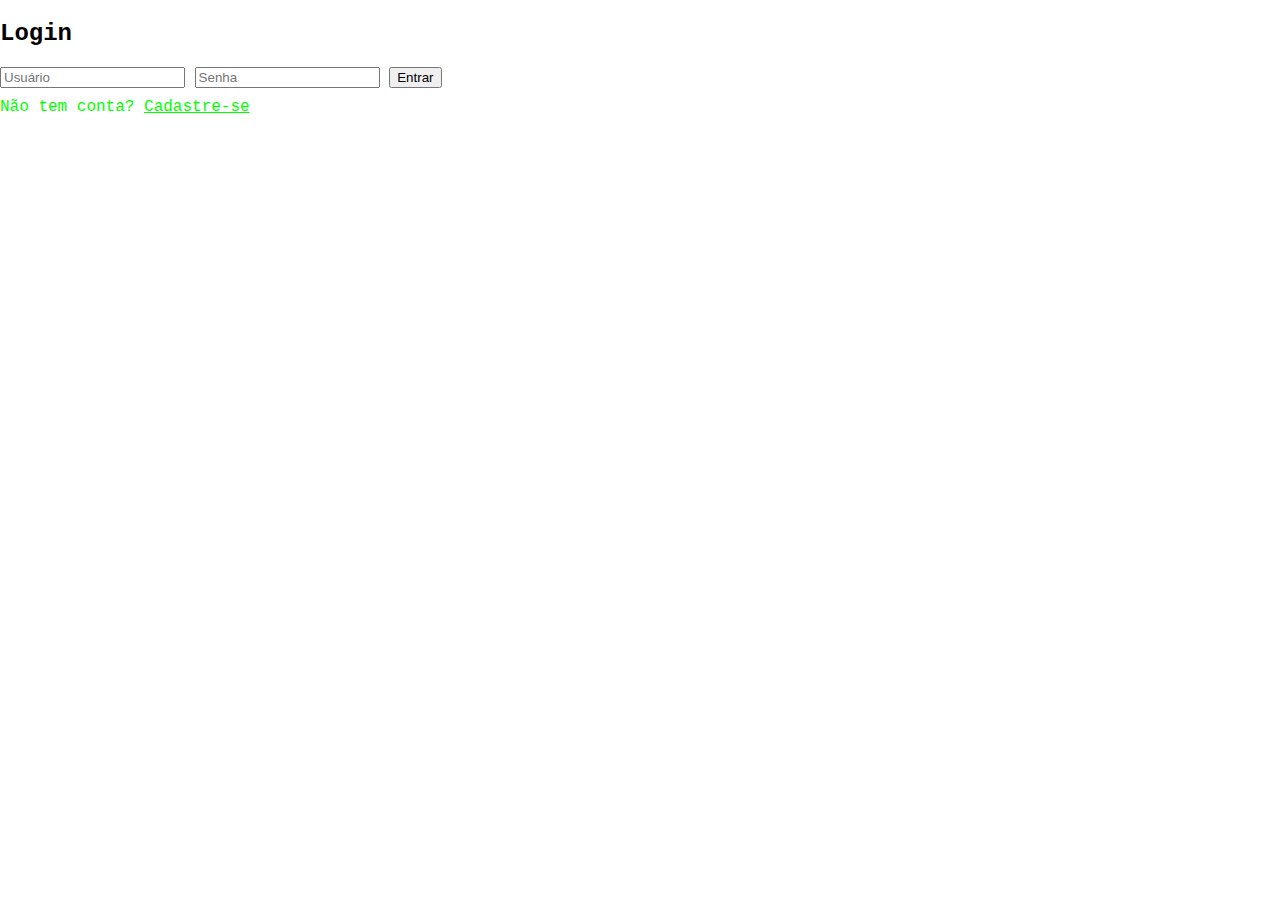
<file: index.html>
<!DOCTYPE html>
<html lang="pt-BR">
<head>
  <meta charset="UTF-8">
  <title>Login</title>
  <link rel="stylesheet" href="style.css">
</head>
<body>
  <div class="login-box">
    <h2>Login</h2>
    <form id="loginForm">
      <input type="text" name="usuario" placeholder="Usuário" required>
      <input type="password" name="senha" placeholder="Senha" required>
      <button type="submit">Entrar</button>
    </form>
    <p style="color:#0f0; margin-top:10px;">
      Não tem conta? <a href="cadastro.html" style="color:#0f0;">Cadastre-se</a>
    </p>
  </div>
  <script src="script.js"></script>
</body>
</html>
</file>
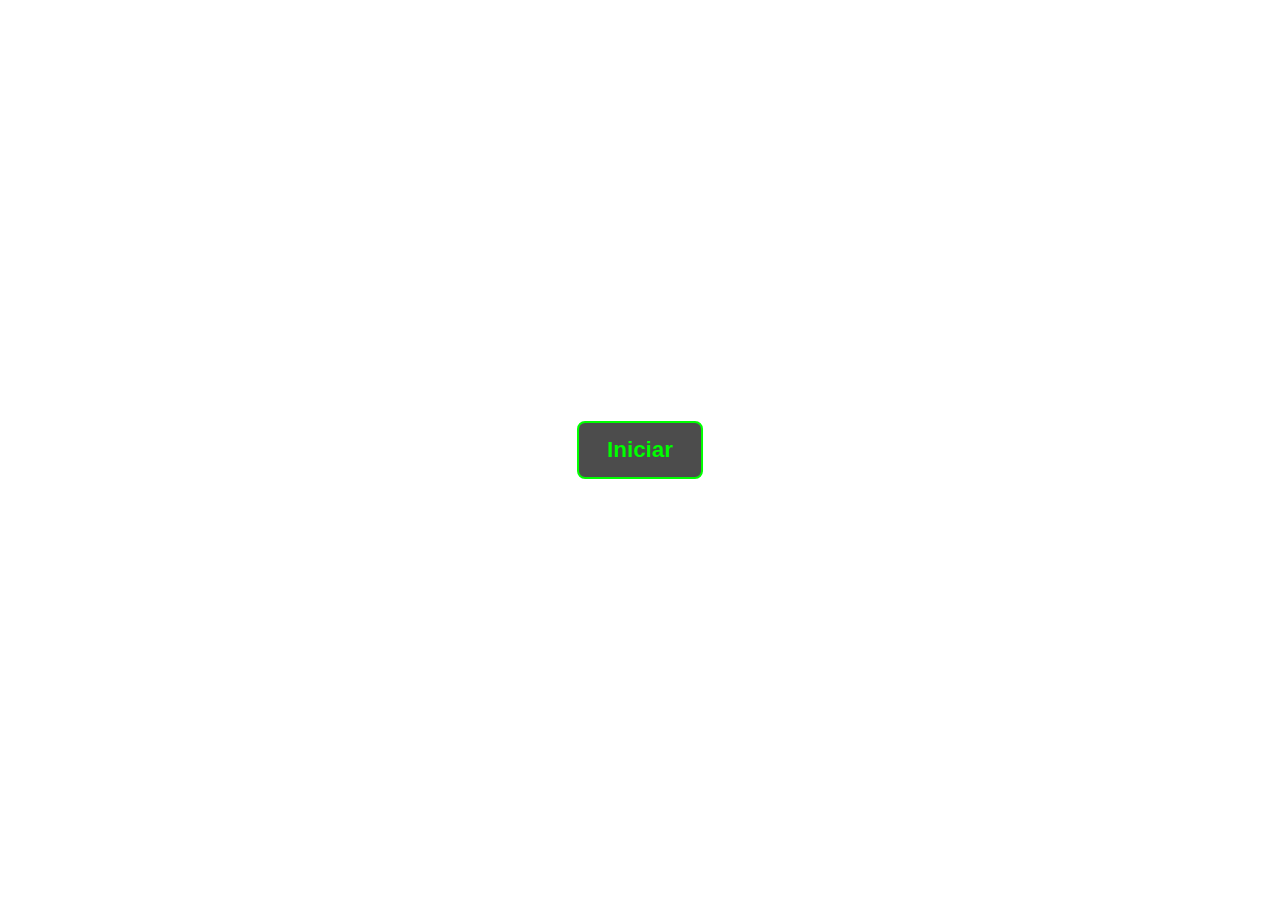
<file: site-exemplo/index.html>
<!DOCTYPE html>
<html lang="pt-BR">
<head>
  <meta charset="UTF-8">
  <title>Matrix Hacker Alert</title>
  <style>
    body {
      margin: 0;
      background: url('https://picsum.photos/1920/1080?nature') no-repeat center center fixed;
      background-size: cover;
      font-family: "Courier New", monospace;
      overflow: hidden;
    }
    canvas {
      display: none;
      position: fixed;
      top: 0;
      left: 0;
      z-index: 0;
    }

    /* Botão centralizado */
    #startBtn {
      position: fixed;
      top: 50%;
      left: 50%;
      transform: translate(-50%, -50%);
      padding: 14px 28px;
      font-size: 1.4rem;
      font-weight: bold;
      background: rgba(0,0,0,0.7);
      color: #0f0;
      border: 2px solid #0f0;
      border-radius: 8px;
      cursor: pointer;
      z-index: 2;
      animation: pulse 1.5s infinite;
    }
    @keyframes pulse {
      0% { box-shadow: 0 0 5px #0f0, 0 0 10px #0f0; }
      50% { box-shadow: 0 0 20px #0f0, 0 0 40px #0f0; }
      100% { box-shadow: 0 0 5px #0f0, 0 0 10px #0f0; }
    }

    /* Mensagem digitada */
    #typedMessage {
      position: fixed;
      top: 40%;
      left: 50%;
      transform: translate(-50%, -50%);
      font-size: 1.5rem;
      color: #0f0;
      z-index: 2;
    }

    /* Alerta piscando e mudando de cor */
    #alertMessage {
      position: fixed;
      top: 60%;
      left: 50%;
      transform: translate(-50%, -50%);
      font-size: 2rem;
      font-weight: bold;
      display: none;
      z-index: 2;
      animation: colorChange 3s infinite, blink 1s infinite;
    }
    @keyframes colorChange {
      0% { color: red; }
      33% { color: yellow; }
      66% { color: white; }
      100% { color: red; }
    }
    @keyframes blink {
      0% { opacity: 1; }
      50% { opacity: 0; }
      100% { opacity: 1; }
    }
  </style>
</head>
<body>
  <canvas id="matrix"></canvas>
  <div id="typedMessage"></div>
  <div id="alertMessage">>>> Você está sendo monitorado por MDF <<<</div>
  <button id="startBtn">Iniciar</button>

  <script>
    const startBtn = document.getElementById("startBtn");
    const typedMessage = document.getElementById("typedMessage");
    const alertMessage = document.getElementById("alertMessage");
    const canvas = document.getElementById('matrix');
    const ctx = canvas.getContext('2d');
    let i = 0;
    let alarmInterval;

    // Sons
    function playBeep(ctx) {
      const oscillator = ctx.createOscillator();
      const gainNode = ctx.createGain();
      oscillator.type = "square";
      oscillator.frequency.setValueAtTime(800, ctx.currentTime);
      gainNode.gain.setValueAtTime(0.05, ctx.currentTime);
      oscillator.connect(gainNode);
      gainNode.connect(ctx.destination);
      oscillator.start();
      oscillator.stop(ctx.currentTime + 0.05);
    }

    function playAlarm(ctx) {
      const oscillator = ctx.createOscillator();
      const gainNode = ctx.createGain();
      oscillator.type = "sawtooth";
      oscillator.frequency.setValueAtTime(400, ctx.currentTime);
      gainNode.gain.setValueAtTime(0.1, ctx.currentTime);
      oscillator.connect(gainNode);
      gainNode.connect(ctx.destination);
      oscillator.start();
      oscillator.stop(ctx.currentTime + 0.5);
    }

    // Digitação da mensagem com beep
    const text = "⚠️ Tome cuidado na próxima vez que acessar esse site";
    function typeWriter(ctx) {
      if (i < text.length) {
        typedMessage.textContent += text.charAt(i);
        playBeep(ctx);
        i++;
        setTimeout(() => typeWriter(ctx), 80);
      } else {
        // depois que termina, ativa alerta piscando e som de 3 em 3 segundos
        alertMessage.style.display = "block";
        alarmInterval = setInterval(() => playAlarm(ctx), 3000);
      }
    }

    // Matrix Rain
    function startMatrix() {
      canvas.style.display = "block";
      canvas.height = window.innerHeight;
      canvas.width = window.innerWidth;

      const letters = 'アァイィウヴエェオカガキギクグケゲコゴサザシジスズセゼソゾABCDEFGHIJKLMNOPQRSTUVWXYZ0123456789';
      const lettersArray = letters.split('');
      const fontSize = 16;
      const columns = canvas.width / fontSize;
      const drops = [];
      for (let x = 0; x < columns; x++) drops[x] = 1;

      function draw() {
        ctx.fillStyle = 'rgba(0, 0, 0, 0.05)';
        ctx.fillRect(0, 0, canvas.width, canvas.height);
        ctx.fillStyle = '#0F0';
        ctx.font = fontSize + 'px monospace';
        for (let i = 0; i < drops.length; i++) {
          const text = lettersArray[Math.floor(Math.random() * lettersArray.length)];
          ctx.fillText(text, i * fontSize, drops[i] * fontSize);
          if (drops[i] * fontSize > canvas.height && Math.random() > 0.975) drops[i] = 0;
          drops[i]++;
        }
      }
      setInterval(draw, 33);
    }

    // Ao clicar no botão
    startBtn.addEventListener("click", () => {
      startBtn.style.display = "none"; // esconde botão
      document.body.style.background = "black"; // troca fundo para Matrix
      startMatrix();
      const audioCtx = new (window.AudioContext || window.webkitAudioContext)();
      typeWriter(audioCtx);
    });
  </script>
</body>
</html>
</file>
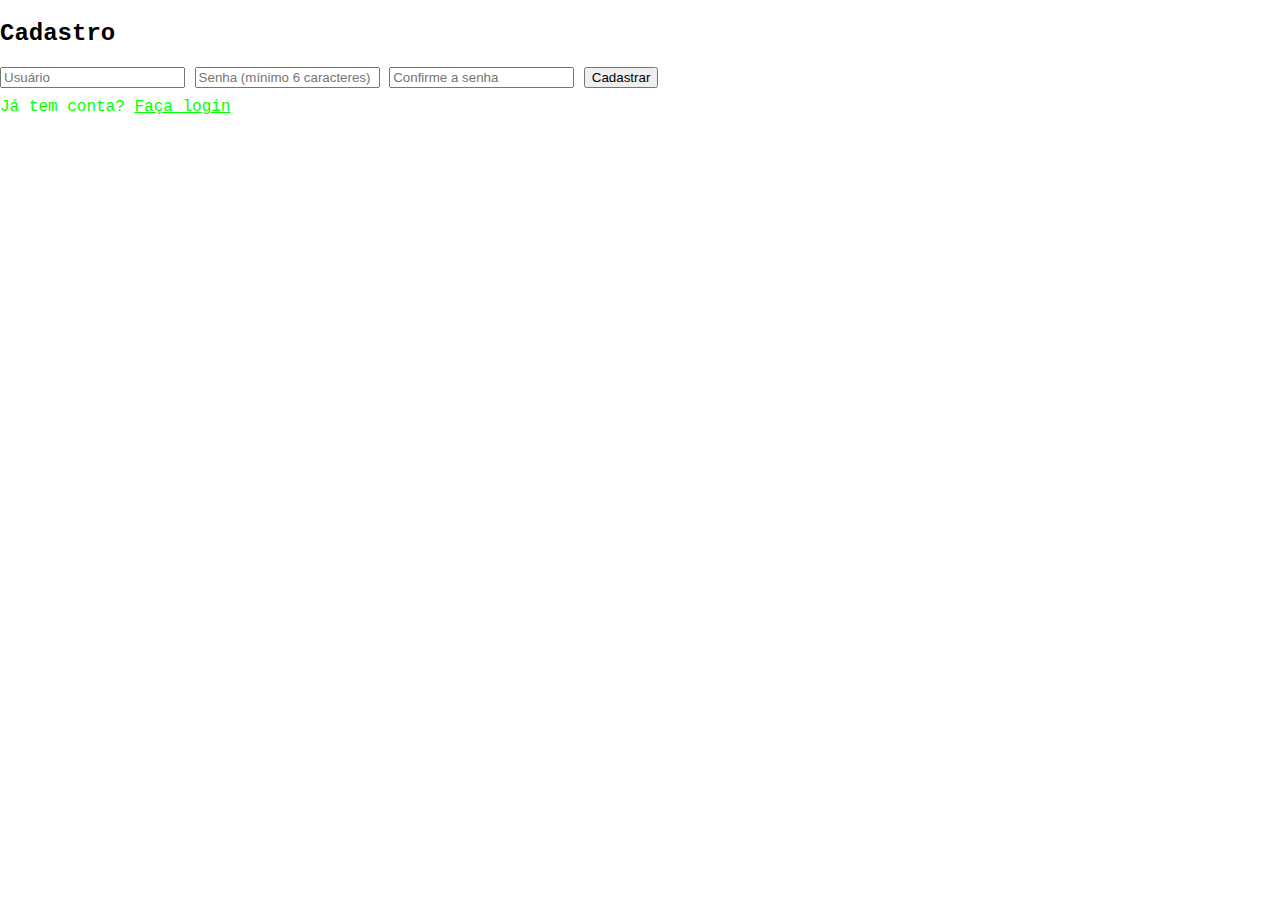
<file: cadastro.html>
<!DOCTYPE html>
<html lang="pt-BR">
<head>
  <meta charset="UTF-8">
  <title>Cadastro</title>
  <link rel="stylesheet" href="style.css">
</head>
<body>
  <div class="login-box">
    <h2>Cadastro</h2>
    <form id="cadastroForm">
      <input type="text" name="usuario" placeholder="Usuário" required>
      <input type="password" name="senha" placeholder="Senha (mínimo 6 caracteres)" required>
      <input type="password" name="confirmarSenha" placeholder="Confirme a senha" required>
      <button type="submit">Cadastrar</button>
    </form>
    <p style="color:#0f0; margin-top:10px;">
      Já tem conta? <a href="index.html" style="color:#0f0;">Faça login</a>
    </p>
  </div>
  <script src="script.js"></script>
</body>
</html>
</file>
<file: style.css>
body {
  margin: 0;
  background: url('https://wallpaperaccess.com/full/48497.jpg') no-repeat center center fixed;
  background-size: cover;
  font-family: "Courier New", monospace;
  overflow: hidden;
}

canvas {
  display: none;
  position: fixed;
  top: 0;
  left: 0;
  z-index: 0;
}

/* Botão centralizado */
#startBtn {
  position: fixed;
  top: 50%;
  left: 50%;
  transform: translate(-50%, -50%);
  padding: 14px 28px;
  font-size: 1.4rem;
  font-weight: bold;
  background: rgba(0,0,0,0.7);
  color: #0f0;
  border: 2px solid #0f0;
  border-radius: 8px;
  cursor: pointer;
  z-index: 2;
  animation: pulse 1.5s infinite;
}

@keyframes pulse {
  0% { box-shadow: 0 0 5px #0f0, 0 0 10px #0f0; }
  50% { box-shadow: 0 0 20px #0f0, 0 0 40px #0f0; }
  100% { box-shadow: 0 0 5px #0f0, 0 0 10px #0f0; }
}

/* Mensagem digitada */
#typedMessage {
  position: fixed;
  top: 40%;
  left: 50%;
  transform: translate(-50%, -50%);
  font-size: 1.5rem;
  color: #0f0;
  z-index: 2;
}

/* Alerta piscando e mudando de cor */
#alertMessage {
  position: fixed;
  top: 60%;
  left: 50%;
  transform: translate(-50%, -50%);
  font-size: 2rem;
  font-weight: bold;
  display: none;
  z-index: 2;
  animation: colorChange 3s infinite, blink 1s infinite;
}

@keyframes colorChange {
  0% { color: red; }
  33% { color: yellow; }
  66% { color: white; }
  100% { color: red; }
}

@keyframes blink {
  0% { opacity: 1; }
  50% { opacity: 0; }
  100% { opacity: 1; }
}
</file>
